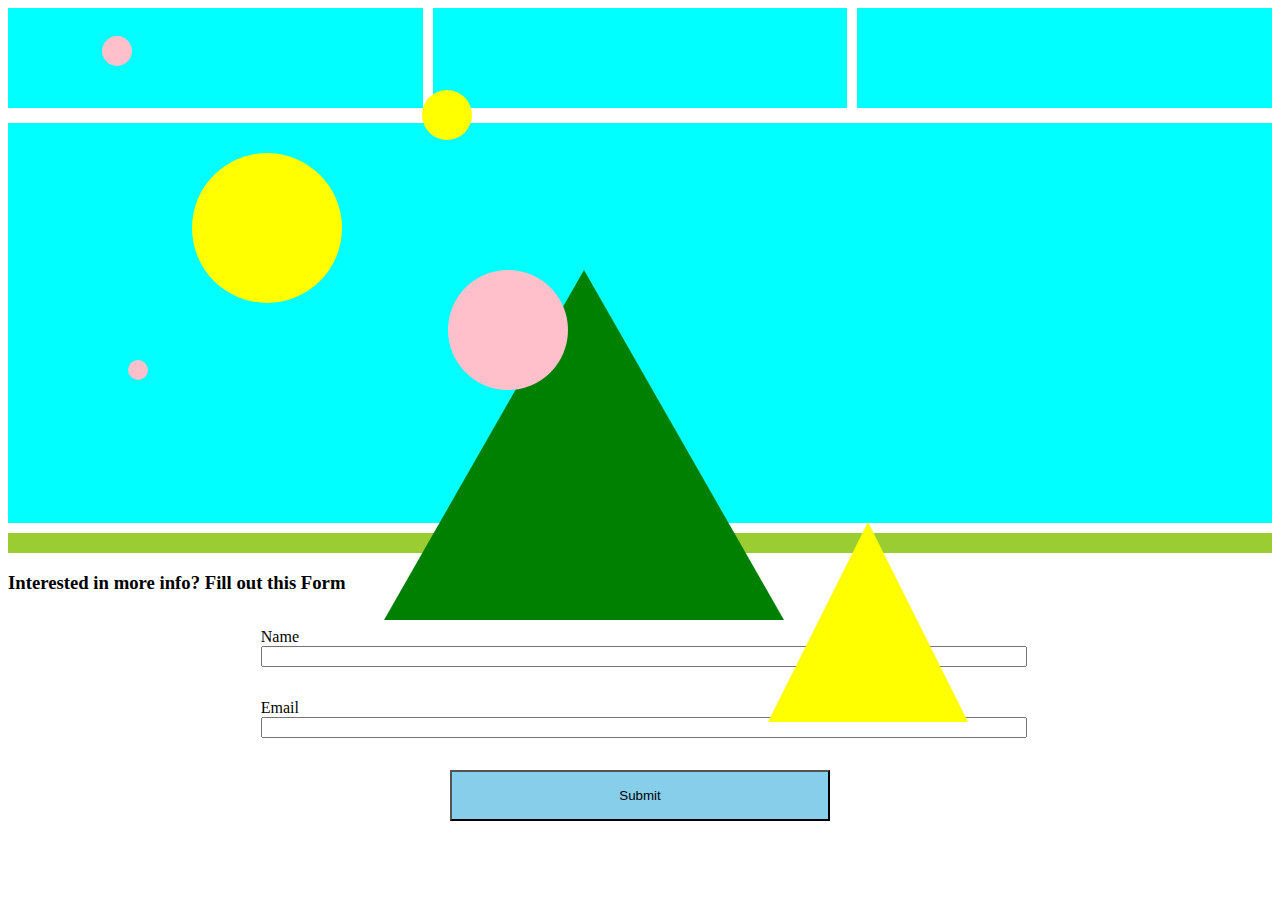
<file: index.html>
<!DOCTYPE html>
<html lang="en">
<head>
    <meta charset="UTF-8">
    <meta http-equiv="X-UA-Compatible" content="IE=edge">
    <meta name="viewport" content="width=device-width, initial-scale=1.0">
    <title>The Picasso Painting</title>
    <link rel="stylesheet" href="style.css">
</head>

<body>
    <main>
        <div class="toprow">
            <div></div>
            <div></div>
            <div></div>
        </div>
        <div class="midrow"></div>
        <div class="bottomrow"></div>
        <div class="circle one"></div>
        <div class="circle two"></div>
        <div class="circle three"></div>
        <div class="circle four"></div>
        <div class="circle five"></div>
        <div class="triangle tri-one"></div>
        <div class="triangle tri-two"></div>
    </main>
    <h3>Interested in more info? Fill out this Form</h3>
    <form action="Submitsuccess.html">
        <div class="form">
            <div class="forminput">
                <label for="name">Name</label>
                <input type="text">
            </div>
            <div class="forminput">
        <label for="email">Email</label>
        <input type="email" name="" id="">
            </div>
        <input type="submit" value="Submit" class="submitbutton">
        </div>
    </form>
</body>
</html>
</file>
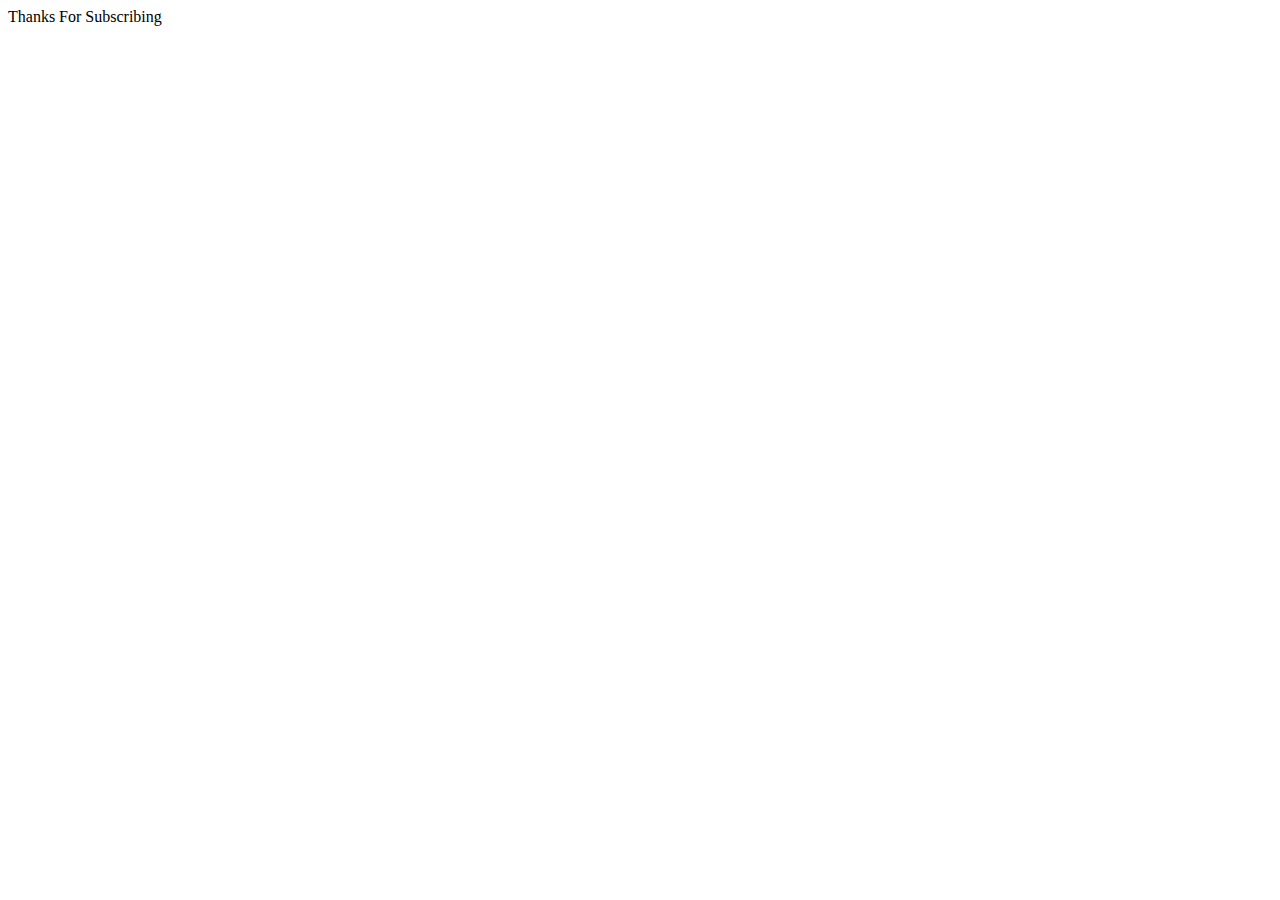
<file: Submitsuccess.html>
<!DOCTYPE html>
<html lang="en">
<head>
    <meta charset="UTF-8">
    <meta http-equiv="X-UA-Compatible" content="IE=edge">
    <meta name="viewport" content="width=device-width, initial-scale=1.0">
    <title>Submitt Success</title>
</head>
<body>
    <div>Thanks For Subscribing</div>
    
</body>
</html>
</file>
<file: style.css>
.picture {
    position: relative;
}


.toprow {
    display: flex;
    height: 100px;
    margin-bottom: 15px;
 }

 .toprow div{
    background-color: aqua;
    flex: 1;
}

.toprow > div:nth-child(2) {
    margin: left;
    margin: right;
    margin: 0 10px 0 10px;
}
.midrow {
    height: 400px;
    background-color: aqua;
    margin-bottom: 10px;
}

.circle {
     width: 100px;height: 100px;
    border-radius: 50%;
    background-color: lightyellow;
    z-index: 2;
    position: absolute;
    left: 100px;
    top: 80px;
}

.one {
    width: 150px;
    height: 150px;
    background-color: yellow;
    left: 15%;
    top: 17%;
}

.two {
    width: 50px;
    height: 50px;
    background-color: yellow;
    left: 33%;
    top: 10%;
}

.three {
    width: 120px;
    height: 120px;
    background-color: pink;
    left: 35%;
    top: 30%;
}

.four {
    width: 30px;
    height: 30px;
    background-color: pink;
    left: 8%;
    top: 4%;
}

.five {
    width: 20px;
    height: 20px;
    background-color: pink;
    left: 10%;
    top: 40%;
}

.bottomrow {
    height: 20px;
    background-color: yellowgreen;
}

.triangle {
    width: 0;
    height: 0;
    z-index: 2;
    position: absolute;
}

.tri-one {
    border-left: 100px solid transparent;
    border-right: 100px solid transparent;
    border-bottom: 200px solid yellow;
    left: 60%;
    top: 58%;
    z-index: 3;
}

.tri-two {
    border-left: 200px solid transparent;
    border-right: 200px solid transparent;
    border-bottom: 350px solid green;
    left: 30%;
    top: 30%;
    z-index: 1;
}

.form {
 display: flex; 
 flex-direction: column;  
}

.forminput {
    margin: 1rem;
    display: flex;
    flex-direction: column;
    align-self: center;
    width: 60%;
}

input {
    width: 100%;
}

.submitbutton {
    margin-top: 1rem;
    padding: 1rem;
    width: 30%;
    align-self: center;
    background-color: skyblue;
}
</file>
